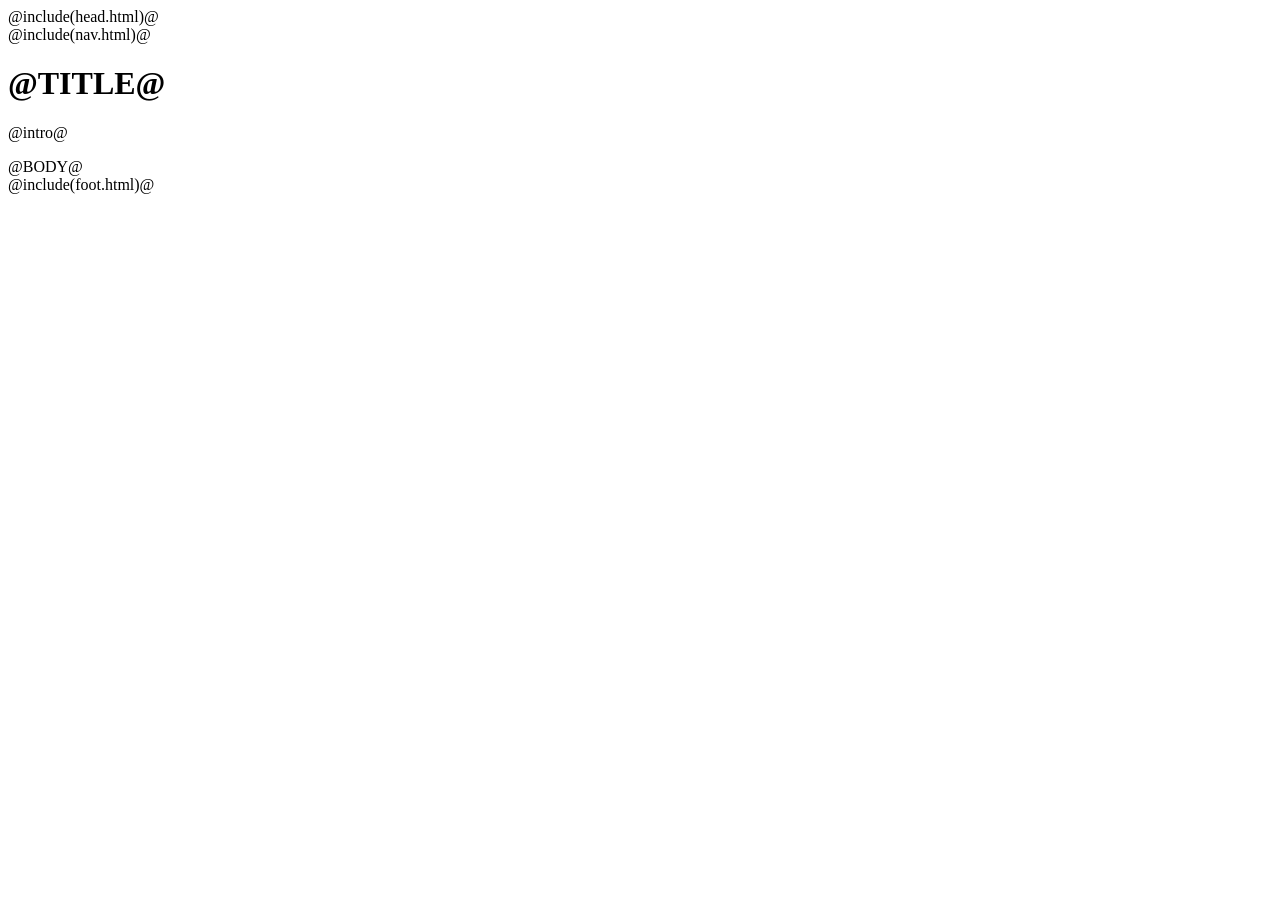
<file: docs/index.template.html>
<!doctype html>
<html lang="en">
<head>
@include(head.html)@
  <title>@TITLE@</title>
  <meta name="description" content="@DESCRIPTION@">
</head>
<body>
<main>

@include(nav.html)@

  <header id="top">
    <h1>@TITLE@</h1>
    <p>@intro@</p>
  </header>

@BODY@

</main>
@include(foot.html)@
</body>
</html>
</file>
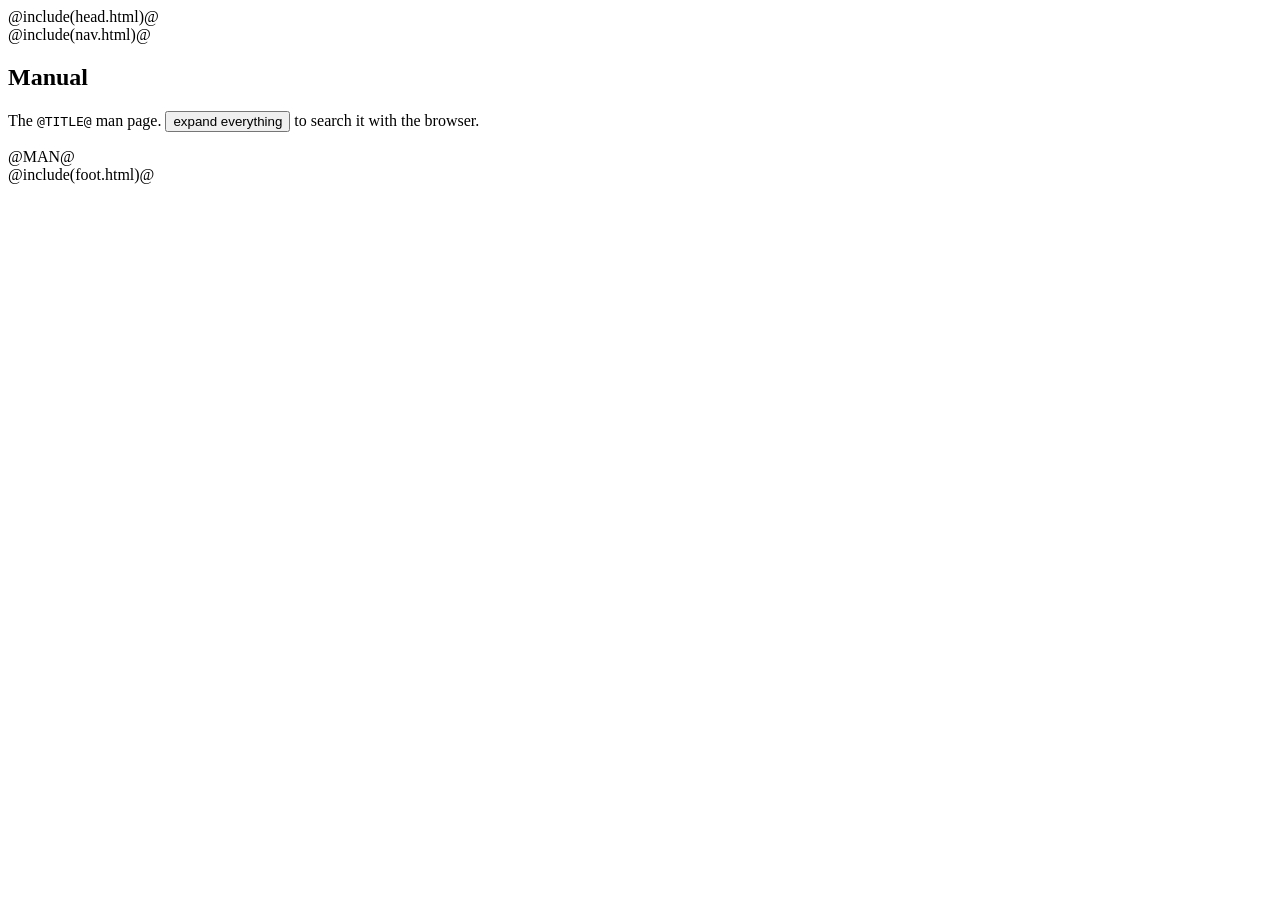
<file: example/man.template.html>
<!doctype html>
<html lang="en">
<head>
@include(head.html)@
  <title>@TITLE@ manual</title>
</head>
<body>
<main>

@include(nav.html)@

  <section id="manual">
    <h2>Manual</h2>
    <p class="lede">The <code>@TITLE@</code> man page. <button class="linkbtn" id="man-all" type="button">expand everything</button> to search it with the browser.</p>
    <div class="man">
@MAN@    </div>
  </section>

</main>
@include(foot.html)@
</body>
</html>
</file>
